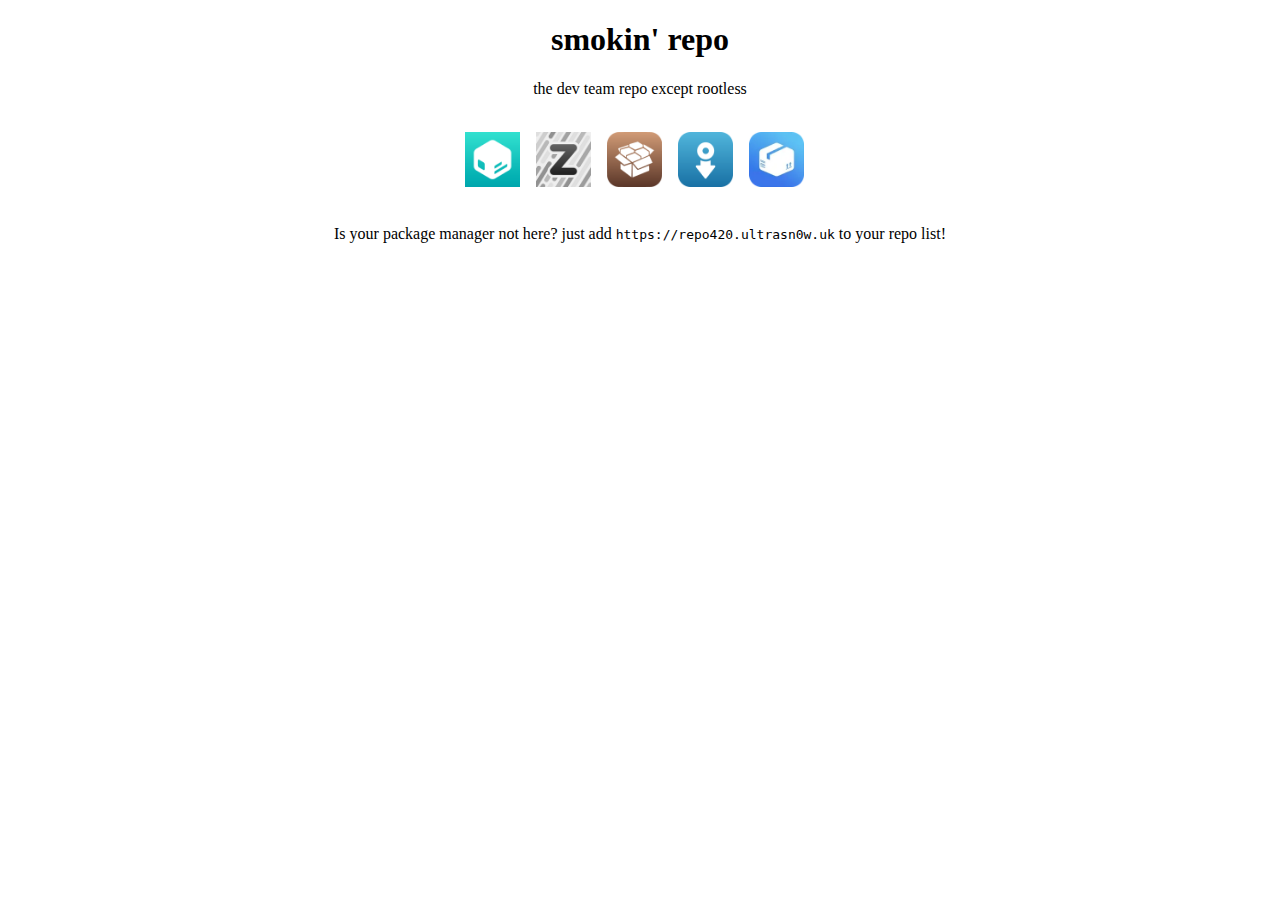
<file: index.html>
<!DOCTYPE html>
<html lang="en">
<head>
  <meta charset="UTF-8">
  <meta http-equiv="X-UA-Compatible" content="IE=edge">
  <meta name="viewport" content="width=device-width, initial-scale=1.0">
  <meta content="smokin'" property="og:title" />
  <meta content="420" property="og:description" />
  <meta content="https://repo420.ultrasn0w.uk" property="og:url" />
  <meta content="https://repo420.ultrasn0w.uk/CydiaIcon.png" property="og:image" />
  <meta content="#096e47" data-react-helmet="true" name="theme-color" />
  <link rel="icon" type="image/x-icon" href="https://repo420.ultrasn0w.uk/CydiaIcon.png">
  <title>smokin' repo</title>
  <link rel="stylesheet" href="https://repo666.ultrasn0w.uk/css/styles.css">
  <link rel="stylesheet" href="https://repo666.ultrasn0w.uk/css/repo.css">
</head>
<body>
<h1 id="rainbow" style="text-align: center;">smokin' repo</h1>
<p style="text-align: center;">the dev team repo except rootless</p>
<p style="text-align: center;"><br /><a class="pkgmgr" href="sileo://source/https://repo420.ultrasn0w.uk/" target="_blank"><img src="css/sileo.png" alt="Add to Sileo" width="55" height="55" /></a>&nbsp;&nbsp;&nbsp; <a class="pkgmgr" href="zbra://sources/add/https://repo420.ultrasn0w.uk/" target="_blank"><img src="css/zbra.png" alt="Add to Zebra" width="55" height="55" /></a>&nbsp;&nbsp;&nbsp; <a class="pkgmgr" href="cydia://url/https://cydia.saurik.com/api/share#?source=https://repo420.ultrasn0w.uk/"><img src="css/cydia.png" alt="Add to Cydia" width="55" height="55" /></a>&nbsp;&nbsp;&nbsp; <a class="pkgmgr" href="installer://add/https://repo420.ultrasn0w.uk/" target="_blank"><img src="css/installer.png" alt="Add to Installer" width="55" height="55" /></a>&nbsp;&nbsp;&nbsp; <a class="pkgmgr" href="apt-repo://https://repo420.ultrasn0w.uk" target="_blank"><img src="css/saily.png" alt="Add to Saily" width="55" height="55" /></a>&nbsp;&nbsp;&nbsp;<br /><br /></p>
<p style="text-align: center;">Is your package manager not here? just add <code>https://repo420.ultrasn0w.uk</code> to your repo list!</p>
<p style="text-align: center;">&nbsp;</p>
 
</body>
</html>
</file>
